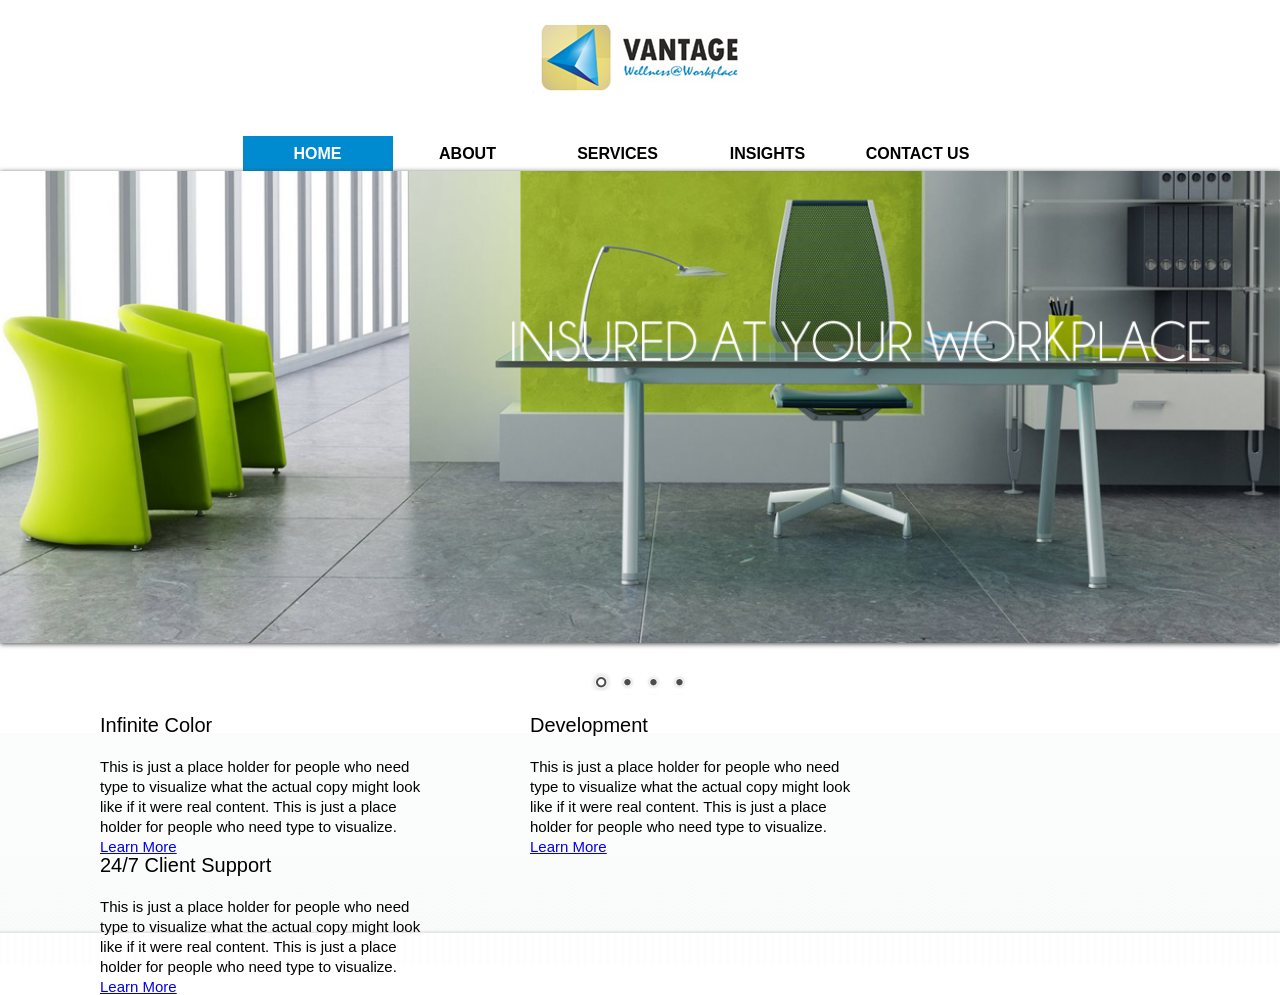
<file: main.html>
<!DOCTYPE HTML>
<!--[if lt IE 7 ]> <html lang="en" class="no-js ie6"> <![endif]-->
<!--[if IE 7 ]>    <html lang="en" class="no-js ie7"> <![endif]-->
<!--[if IE 8 ]>    <html lang="en" class="no-js ie8"> <![endif]-->
<!--[if IE 9 ]>    <html lang="en" class="no-js ie9"> <![endif]-->
<!--[if (gt IE 9)|!(IE)]><!-->
<html lang="en" class="no-js">
<!--<![endif]-->

<head>
<meta http-equiv="Content-Type" content="text/html; charset=utf-8">
<link rel="stylesheet" type="text/css" href="vantage_home.css" media="screen" />

<link rel="stylesheet" href="nivo-slider.css" type="text/css" />
<link rel="stylesheet" type="text/css" href="images/default/default.css" media="screen" />
<script src="jquery.min.js" type="text/javascript"></script>
<script src="jquery.nivo.slider.pack.js" type="text/javascript"></script>


</head>

<body>

<div id="page-wrap">
<a class="logo_wrap">
<img src="./images/vantage_wellnes_logo.png"/> 
</a>
<ul id="nav" class="clearfix">
<li><a href="#" class="home">HOME</a></li>
<li><a href="#">ABOUT</a></li>
<li><a href="#">SERVICES</a></li>
<li><a href="#">INSIGHTS</a></li>
<li><a href="#">CONTACT US</a></li>
</ul>

</div>

<div id="wrapper">
<div class="slider-wrapper theme-default">
<div id="slider" class="nivoSlider">
    <img src="images/office_1.png" alt="" />
    <a href="http://dev7studios.com"><img src="images/office_2.png" alt="" title="#htmlcaption" /></a>
    <img src="images/office_1.png" alt="" title="This is an example of a caption" />
    <img src="images/office_2.png" alt="" />
</div>
<div id="htmlcaption" class="nivo-html-caption">
    <strong>This</strong> is an example of a <em>HTML</em> caption with <a href="#">a link</a>.
</div>
</div>
</div>
<script type="text/javascript">
$(window).load(function() {
    $('#slider').nivoSlider();
});
</script>
<footer>
<p>Infinite Color<br><br><a>
This is just a place holder for people who need type to visualize what the actual copy might
look like if it were real content. This is just a place holder for people who need type to 
visualize.<br><a href="#">Learn More</a></a></p>

<p>Development<br><br><a>
This is just a place holder for people who need type to visualize what the actual copy might
look like if it were real content. This is just a place holder for people who need type to 
visualize.<br><a href="#">Learn More</a></a></p>

<p>24/7 Client Support<br><br><a>
This is just a place holder for people who need type to visualize what the actual copy might
look like if it were real content. This is just a place holder for people who need type to 
visualize.<br><a href="#">Learn More</a></a></p>
<footer>


</body>
</html>
</file>
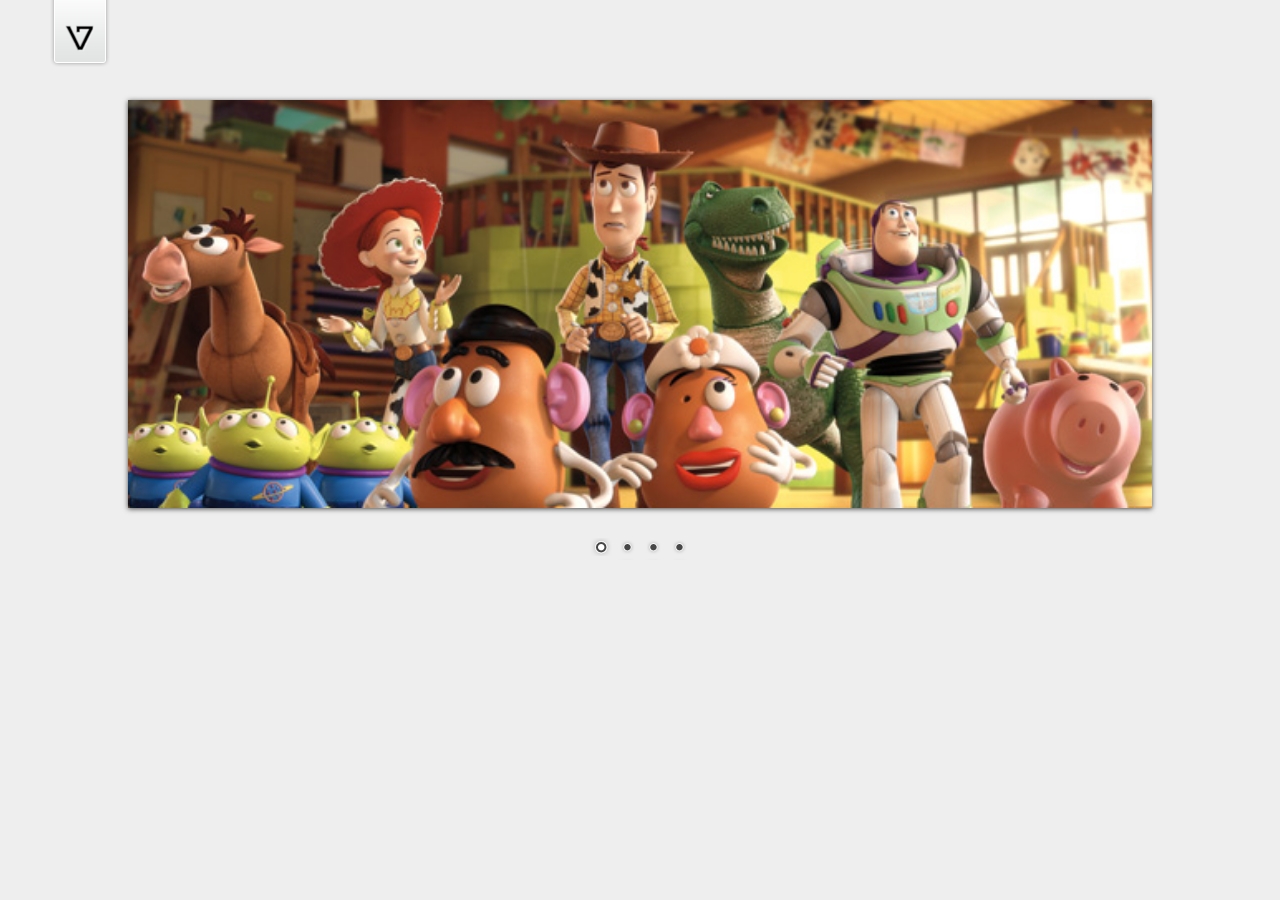
<file: demo/demo.html>
<!DOCTYPE HTML PUBLIC "-//W3C//DTD HTML 4.01//EN" "http://www.w3.org/TR/html4/strict.dtd">
<meta http-equiv="Content-Type" content="text/html; charset=utf-8">
<html lang="en">
<head>
    <title>Nivo Slider Demo</title>
    <link rel="stylesheet" href="../themes/default/default.css" type="text/css" media="screen" />
    <link rel="stylesheet" href="../themes/light/light.css" type="text/css" media="screen" />
    <link rel="stylesheet" href="../themes/dark/dark.css" type="text/css" media="screen" />
    <link rel="stylesheet" href="../themes/bar/bar.css" type="text/css" media="screen" />
    <link rel="stylesheet" href="../nivo-slider.css" type="text/css" media="screen" />
    <link rel="stylesheet" href="style.css" type="text/css" media="screen" />
</head>
<body>
    <div id="wrapper">
        <a href="http://dev7studios.com" id="dev7link" title="Go to dev7studios">dev7studios</a>

        <div class="slider-wrapper theme-default">
            <div id="slider" class="nivoSlider">
                <img src="images/toystory.jpg" data-thumb="images/toystory.jpg" alt="" />
                <a href="http://dev7studios.com"><img src="images/up.jpg" data-thumb="images/up.jpg" alt="" title="This is an example of a caption" /></a>
                <img src="images/walle.jpg" data-thumb="images/walle.jpg" alt="" data-transition="slideInLeft" />
                <img src="images/nemo.jpg" data-thumb="images/nemo.jpg" alt="" title="#htmlcaption" />
            </div>
            <div id="htmlcaption" class="nivo-html-caption">
                <strong>This</strong> is an example of a <em>HTML</em> caption with <a href="#">a link</a>. 
            </div>
        </div>

    </div>
    <script type="text/javascript" src="scripts/jquery-1.9.0.min.js"></script>
    <script type="text/javascript" src="../jquery.nivo.slider.js"></script>
    <script type="text/javascript">
    $(window).load(function() {
        $('#slider').nivoSlider();
    });
    </script>
</body>
</html>
</file>
<file: vantage_home.css>
html, body, div, span, applet, object, iframe,
h1, h2, h3, h4, h5, h6, p, blockquote, pre,
a, abbr, acronym, address, big, cite, code,
del, dfn, em, img, ins, kbd, q, s, samp,
small, strike, strong, sub, sup, tt, var,
b, u, i, center,
dl, dt, dd, ol, ul, li,
fieldset, form, label, legend,
table, caption, tbody, tfoot, thead, tr, th, td,
article, aside, canvas, details, embed, 
figure, figcaption, footer, header, hgroup, 
menu, nav, output, ruby, section, summary,
time, mark, audio, video {
	margin: 0;
	padding: 0;
	border: 0;
	font-size: 100%;
	font: inherit;
	vertical-align: baseline;
}
/* HTML5 display-role reset for older browsers */
article, aside, details, figcaption, figure, 
footer, header, hgroup, menu, nav, section {
	display: block;
}
body {
	line-height: 1;
}
ol, ul {
	list-style: none;
}
blockquote, q {
	quotes: none;
}
blockquote:before, blockquote:after,
q:before, q:after {
	content: '';
	content: none;
}
table {
	border-collapse: collapse;
	border-spacing: 0;
}

body
{
font-family: Helvertico, sans-serif;
}

div#page-wrap
{
width:100%;
margin:0 auto;
}

a.logo_wrap
{
width:217px;
margin:22px auto;
margin-bottom:40px;
display:block;
}

div#page-wrap ul#nav li
{
float:left;
}

div#page-wrap ul#nav li a
{
display:block;
width:150px;
height:25px;
text-decoration:none;
font-weight:bold;
color:black;
padding-top:10px;
margin-bottom:0;
}

div#page-wrap ul#nav /* Menu Items */
{
list-style-type:none;
text-align:center;
width:795px;
margin:0 auto;
}

div#page-wrap ul#nav li a:hover, div#page-wrap ul#nav li a:active
{
color:white;
background-color:#a1c501;
/* border-style: solid; /* animated menu */ 
}

div#page-wrap ul#nav li .home
{
color:white;
background-color:#008bd0;
}

.clearfix:after {
     visibility: hidden;
     display: block;
     font-size: 0;
     content: " ";
     clear: both;
     height: 0;
     }
.clearfix { display: inline-block; }
/* start commented backslash hack \*/
* html .clearfix { height: 1%; }
.clearfix { display: block; }
/* close commented backslash hack */

footer
{
background: url(images/footer.png) repeat-x bottom;
height:250px;
}

p
{
font-size:20px;
text-align:left;
margin-left:100px;
display:block;
float:left;
width:330px;
}

p a
{
text-align:left;
font-size:15px;
}
</file>
<file: images/default/default.css>
/*
Skin Name: Nivo Slider Default Theme
Skin URI: http://nivo.dev7studios.com
Description: The default skin for the Nivo Slider.
Version: 1.3
Author: Gilbert Pellegrom
Author URI: http://dev7studios.com
Supports Thumbs: true
*/

.theme-default .nivoSlider {
	position:relative;
	background:#fff url(loading.gif) no-repeat 50% 50%;
    margin-bottom:10px;
    -webkit-box-shadow: 0px 1px 5px 0px #4a4a4a;
    -moz-box-shadow: 0px 1px 5px 0px #4a4a4a;
    box-shadow: 0px 1px 5px 0px #4a4a4a;
}
.theme-default .nivoSlider img {
	position:absolute;
	top:0px;
	left:0px;
	display:none;
}
.theme-default .nivoSlider a {
	border:0;
	display:block;
}

.theme-default .nivo-controlNav {
	text-align: center;
	padding: 20px 0;
}
.theme-default .nivo-controlNav a {
	display:inline-block;
	width:22px;
	height:22px;
	background:url(bullets.png) no-repeat;
	text-indent:-9999px;
	border:0;
	margin: 0 2px;
}
.theme-default .nivo-controlNav a.active {
	background-position:0 -22px;
}

.theme-default .nivo-directionNav a {
	display:block;
	width:30px;
	height:30px;
	background:url(arrows.png) no-repeat;
	text-indent:-9999px;
	border:0;
	opacity: 0;
	-webkit-transition: all 200ms ease-in-out;
    -moz-transition: all 200ms ease-in-out;
    -o-transition: all 200ms ease-in-out;
    transition: all 200ms ease-in-out;
}
.theme-default:hover .nivo-directionNav a { opacity: 1; }
.theme-default a.nivo-nextNav {
	background-position:-30px 0;
	right:15px;
}
.theme-default a.nivo-prevNav {
	left:15px;
}

.theme-default .nivo-caption {
    font-family: Helvetica, Arial, sans-serif;
}
.theme-default .nivo-caption a {
    color:#fff;
    border-bottom:1px dotted #fff;
}
.theme-default .nivo-caption a:hover {
    color:#fff;
}

.theme-default .nivo-controlNav.nivo-thumbs-enabled {
	width: 100%;
}
.theme-default .nivo-controlNav.nivo-thumbs-enabled a {
	width: auto;
	height: auto;
	background: none;
	margin-bottom: 5px;
}
.theme-default .nivo-controlNav.nivo-thumbs-enabled img {
	display: block;
	width: 120px;
	height: auto;
}
</file>
<file: themes/default/default.css>
/*
Skin Name: Nivo Slider Default Theme
Skin URI: http://nivo.dev7studios.com
Description: The default skin for the Nivo Slider.
Version: 1.3
Author: Gilbert Pellegrom
Author URI: http://dev7studios.com
Supports Thumbs: true
*/

.theme-default .nivoSlider {
	position:relative;
	background:#fff url(loading.gif) no-repeat 50% 50%;
    margin-bottom:10px;
    -webkit-box-shadow: 0px 1px 5px 0px #4a4a4a;
    -moz-box-shadow: 0px 1px 5px 0px #4a4a4a;
    box-shadow: 0px 1px 5px 0px #4a4a4a;
}
.theme-default .nivoSlider img {
	position:absolute;
	top:0px;
	left:0px;
	display:none;
}
.theme-default .nivoSlider a {
	border:0;
	display:block;
}

.theme-default .nivo-controlNav {
	text-align: center;
	padding: 20px 0;
}
.theme-default .nivo-controlNav a {
	display:inline-block;
	width:22px;
	height:22px;
	background:url(bullets.png) no-repeat;
	text-indent:-9999px;
	border:0;
	margin: 0 2px;
}
.theme-default .nivo-controlNav a.active {
	background-position:0 -22px;
}

.theme-default .nivo-directionNav a {
	display:block;
	width:30px;
	height:30px;
	background:url(arrows.png) no-repeat;
	text-indent:-9999px;
	border:0;
	opacity: 0;
	-webkit-transition: all 200ms ease-in-out;
    -moz-transition: all 200ms ease-in-out;
    -o-transition: all 200ms ease-in-out;
    transition: all 200ms ease-in-out;
}
.theme-default:hover .nivo-directionNav a { opacity: 1; }
.theme-default a.nivo-nextNav {
	background-position:-30px 0;
	right:15px;
}
.theme-default a.nivo-prevNav {
	left:15px;
}

.theme-default .nivo-caption {
    font-family: Helvetica, Arial, sans-serif;
}
.theme-default .nivo-caption a {
    color:#fff;
    border-bottom:1px dotted #fff;
}
.theme-default .nivo-caption a:hover {
    color:#fff;
}

.theme-default .nivo-controlNav.nivo-thumbs-enabled {
	width: 100%;
}
.theme-default .nivo-controlNav.nivo-thumbs-enabled a {
	width: auto;
	height: auto;
	background: none;
	margin-bottom: 5px;
}
.theme-default .nivo-controlNav.nivo-thumbs-enabled img {
	display: block;
	width: 120px;
	height: auto;
}
</file>
<file: themes/light/light.css>
/*
Skin Name: Nivo Slider Light Theme
Skin URI: http://nivo.dev7studios.com
Description: A light skin for the Nivo Slider.
Version: 1.0
Author: Gilbert Pellegrom
Author URI: http://dev7studios.com
Supports Thumbs: true
*/

.theme-light.slider-wrapper {
    background: #fff;
    padding: 10px;
}
.theme-light .nivoSlider {
	position:relative;
	background:#fff url(loading.gif) no-repeat 50% 50%;
    margin-bottom:10px;
    overflow: visible;
}
.theme-light .nivoSlider img {
	position:absolute;
	top:0px;
	left:0px;
	display:none;
}
.theme-light .nivoSlider a {
	border:0;
	display:block;
}

.theme-light .nivo-controlNav {
	text-align: left;
	padding: 0;
	position: relative;
	z-index: 10;
}
.theme-light .nivo-controlNav a {
	display:inline-block;
	width:10px;
	height:10px;
	background:url(bullets.png) no-repeat;
	text-indent:-9999px;
	border:0;
	margin: 0 2px;
}
.theme-light .nivo-controlNav a.active {
	background-position:0 100%;
}

.theme-light .nivo-directionNav a {
	display:block;
	width:30px;
	height:30px;
	background: url(arrows.png) no-repeat;
	text-indent:-9999px;
	border:0;
	top: auto;
	bottom: -36px;
	z-index: 11;
}
.theme-light .nivo-directionNav a:hover {
    background-color: #eee;
    -webkit-border-radius: 2px;
    -moz-border-radius: 2px;
    border-radius: 2px;
}
.theme-light a.nivo-nextNav {
	background-position:160% 50%;
	right:0px;
}
.theme-light a.nivo-prevNav {
    background-position:-60% 50%;
    left: auto;
	right: 35px;
}

.theme-light .nivo-caption {
    font-family: Helvetica, Arial, sans-serif;
}
.theme-light .nivo-caption a {
    color:#fff;
    border-bottom:1px dotted #fff;
}
.theme-light .nivo-caption a:hover {
    color:#fff;
}

.theme-light .nivo-controlNav.nivo-thumbs-enabled {
	width: 80%;
}
.theme-light .nivo-controlNav.nivo-thumbs-enabled a {
	width: auto;
	height: auto;
	background: none;
	margin-bottom: 5px;
}
.theme-light .nivo-controlNav.nivo-thumbs-enabled img {
	display: block;
	width: 120px;
	height: auto;
}
</file>
<file: themes/dark/dark.css>
/*
Skin Name: Nivo Slider Dark Theme
Skin URI: http://nivo.dev7studios.com
Description: A dark skin for the Nivo Slider.
Version: 1.0
Author: Gilbert Pellegrom
Author URI: http://dev7studios.com
Supports Thumbs: true
*/

.theme-dark.slider-wrapper {
    background: #222;
    padding: 10px;
}
.theme-dark .nivoSlider {
	position:relative;
	background:#fff url(loading.gif) no-repeat 50% 50%;
    margin-bottom:10px;
    overflow: visible;
}
.theme-dark .nivoSlider img {
	position:absolute;
	top:0px;
	left:0px;
	display:none;
}
.theme-dark .nivoSlider a {
	border:0;
	display:block;
}

.theme-dark .nivo-controlNav {
	text-align: left;
	padding: 0;
	position: relative;
	z-index: 10;
}
.theme-dark .nivo-controlNav a {
	display:inline-block;
	width:10px;
	height:10px;
	background:url(bullets.png) no-repeat 0 2px;
	text-indent:-9999px;
	border:0;
	margin: 0 2px;
}
.theme-dark .nivo-controlNav a.active {
	background-position:0 100%;
}

.theme-dark .nivo-directionNav a {
	display:block;
	width:30px;
	height:30px;
	background: url(arrows.png) no-repeat;
	text-indent:-9999px;
	border:0;
	top: auto;
	bottom: -36px;
	z-index: 11;
}
.theme-dark .nivo-directionNav a:hover {
    background-color: #333;
    -webkit-border-radius: 2px;
    -moz-border-radius: 2px;
    border-radius: 2px;
}
.theme-dark a.nivo-nextNav {
	background-position:-16px 50%;
	right:0px;
}
.theme-dark a.nivo-prevNav {
    background-position:11px 50%;
    left: auto;
	right: 35px;
}

.theme-dark .nivo-caption {
    font-family: Helvetica, Arial, sans-serif;
}
.theme-dark .nivo-caption a {
    color:#fff;
    border-bottom:1px dotted #fff;
}
.theme-dark .nivo-caption a:hover {
    color:#fff;
}

.theme-dark .nivo-controlNav.nivo-thumbs-enabled {
	width: 80%;
}
.theme-dark .nivo-controlNav.nivo-thumbs-enabled a {
	width: auto;
	height: auto;
	background: none;
	margin-bottom: 5px;
}
.theme-dark .nivo-controlNav.nivo-thumbs-enabled img {
	display: block;
	width: 120px;
	height: auto;
}
</file>
<file: themes/bar/bar.css>
/*
Skin Name: Nivo Slider Bar Theme
Skin URI: http://nivo.dev7studios.com
Description: The bottom bar skin for the Nivo Slider.
Version: 1.0
Author: Gilbert Pellegrom
Author URI: http://dev7studios.com
Supports Thumbs: false
*/

.theme-bar.slider-wrapper {
    position: relative;
    border: 1px solid #333;
    overflow: hidden;
}
.theme-bar .nivoSlider {
	position:relative;
	background:#fff url(loading.gif) no-repeat 50% 50%;
}
.theme-bar .nivoSlider img {
	position:absolute;
	top:0px;
	left:0px;
	display:none;
}
.theme-bar .nivoSlider a {
	border:0;
	display:block;
}

.theme-bar .nivo-controlNav {
    position: absolute;
    left: 0;
    bottom: -41px;
    z-index: 10;
    width: 100%;
    height: 30px;
	text-align: center;
	padding: 5px 0;
	border-top: 1px solid #333;
	background: #333;
    background: -moz-linear-gradient(top,  #565656 0%, #333333 100%); /* FF3.6+ */
    background: -webkit-gradient(linear, left top, left bottom, color-stop(0%,#565656), color-stop(100%,#333333)); /* Chrome,Safari4+ */
    background: -webkit-linear-gradient(top,  #565656 0%,#333333 100%); /* Chrome10+,Safari5.1+ */
    background: -o-linear-gradient(top,  #565656 0%,#333333 100%); /* Opera 11.10+ */
    background: -ms-linear-gradient(top,  #565656 0%,#333333 100%); /* IE10+ */
    background: linear-gradient(to bottom,  #565656 0%,#333333 100%); /* W3C */
    filter: progid:DXImageTransform.Microsoft.gradient( startColorstr='#565656', endColorstr='#333333',GradientType=0 ); /* IE6-9 */
    opacity: 0.5;
    -webkit-transition: all 200ms ease-in-out;
    -moz-transition: all 200ms ease-in-out;
    -o-transition: all 200ms ease-in-out;
    transition: all 200ms ease-in-out;
}
.theme-bar:hover .nivo-controlNav {
    bottom: 0;
    opacity: 1;
}
.theme-bar .nivo-controlNav a {
	display:inline-block;
	width:22px;
	height:22px;
	background:url(bullets.png) no-repeat;
	text-indent:-9999px;
	border:0;
	margin: 5px 2px 0 2px;
}
.theme-bar .nivo-controlNav a.active {
	background-position:0 -22px;
}

.theme-bar .nivo-directionNav a {
	display:block;
	border:0;
	color: #fff;
	text-transform: uppercase;
	top: auto;
	bottom: 10px;
	z-index: 11;
	font-family: "Helvetica Neue", Helvetica, Arial, sans-serif;
	font-size: 13px;
	line-height: 20px;
	opacity: 0.5;
    -webkit-transition: all 200ms ease-in-out;
    -moz-transition: all 200ms ease-in-out;
    -o-transition: all 200ms ease-in-out;
    transition: all 200ms ease-in-out;
}
.theme-bar a.nivo-nextNav { right: -50px; }
.theme-bar a.nivo-prevNav { left: -50px; }
.theme-bar:hover a.nivo-nextNav { 
    right: 15px; 
    opacity: 1;
}
.theme-bar:hover a.nivo-prevNav { 
    left: 15px; 
    opacity: 1;
}
.theme-bar .nivo-directionNav a:hover { color: #ddd; }

.theme-bar .nivo-caption {
    font-family: Helvetica, Arial, sans-serif;
    -webkit-transition: all 200ms ease-in-out;
    -moz-transition: all 200ms ease-in-out;
    -o-transition: all 200ms ease-in-out;
    transition: all 200ms ease-in-out;
}
.theme-bar:hover .nivo-caption {
    bottom: 41px;
}
.theme-bar .nivo-caption a {
    color:#fff;
    border-bottom:1px dotted #fff;
}
.theme-bar .nivo-caption a:hover {
    color:#fff;
}

.theme-bar .nivo-controlNav.nivo-thumbs-enabled {
	width: 100%;
}
.theme-bar .nivo-controlNav.nivo-thumbs-enabled a {
	width: auto;
	height: auto;
	background: none;
	margin-bottom: 5px;
}
.theme-bar .nivo-controlNav.nivo-thumbs-enabled img {
	display: block;
	width: 120px;
	height: auto;
}
</file>
<file: demo/style.css>
/*=================================*/
/* Nivo Slider Demo
/* November 2010
/* By: Gilbert Pellegrom
/* http://dev7studios.com
/*=================================*/

/*====================*/
/*=== Reset Styles ===*/
/*====================*/
html, body, div, span, applet, object, iframe,
h1, h2, h3, h4, h5, h6, p, blockquote, pre,
a, abbr, acronym, address, big, cite, code,
del, dfn, em, font, img, ins, kbd, q, s, samp,
small, strike, strong, sub, sup, tt, var,
dl, dt, dd, ol, ul, li,
fieldset, form, label, legend,
table, caption, tbody, tfoot, thead, tr, th, td {
	margin:0;
	padding:0;
	border:0;
	outline:0;
	font-weight:inherit;
	font-style:inherit;
	font-size:100%;
	font-family:inherit;
	vertical-align:baseline;
}
body {
	line-height:1;
	color:black;
	background:white;
}
table {
	border-collapse:separate;
	border-spacing:0;
}
caption, th, td {
	text-align:left;
	font-weight:normal;
}
blockquote:before, blockquote:after,
q:before, q:after {
	content:"";
}
blockquote, q {
	quotes:"" "";
}
/* HTML5 tags */
header, section, footer,
aside, nav, article, figure {
	display: block;
}

/*===================*/
/*=== Main Styles ===*/
/*===================*/
body {
	font:14px/1.6 Georgia, Palatino, Palatino Linotype, Times, Times New Roman, serif;
	color:#333;
	background:#eee;
}

a, a:visited {
	color:blue;
	text-decoration:none;
}
a:hover, a:active {
	color:#000;
	text-decoration:none;
}

#dev7link {
    position:absolute;
    top:0;
    left:50px;
    background:url(images/dev7logo.png) no-repeat;
    width:60px;
    height:67px;
    border:0;
    display:block;
    text-indent:-9999px;
}

.slider-wrapper { 
	width: 80%; 
	margin: 100px auto;
}

/*====================*/
/*=== Other Styles ===*/
/*====================*/
.clear {
	clear:both;
}
</file>
